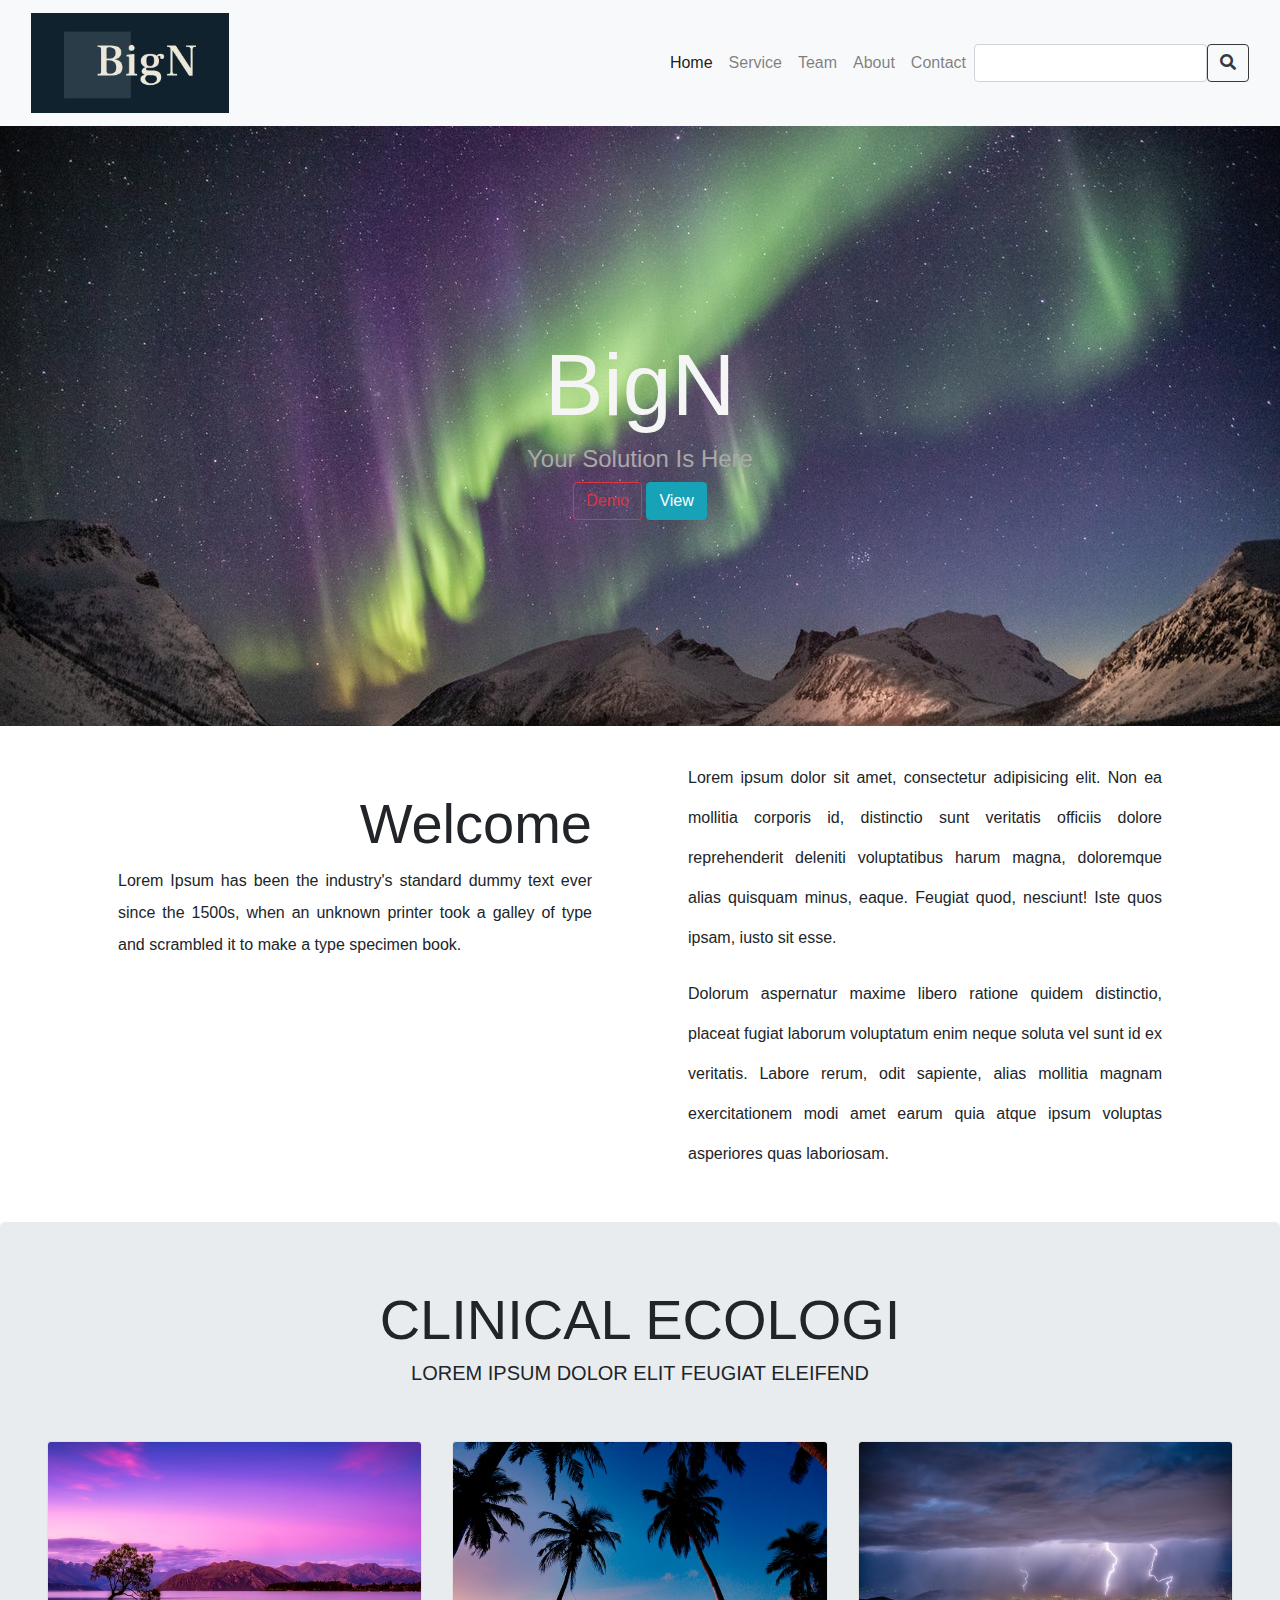
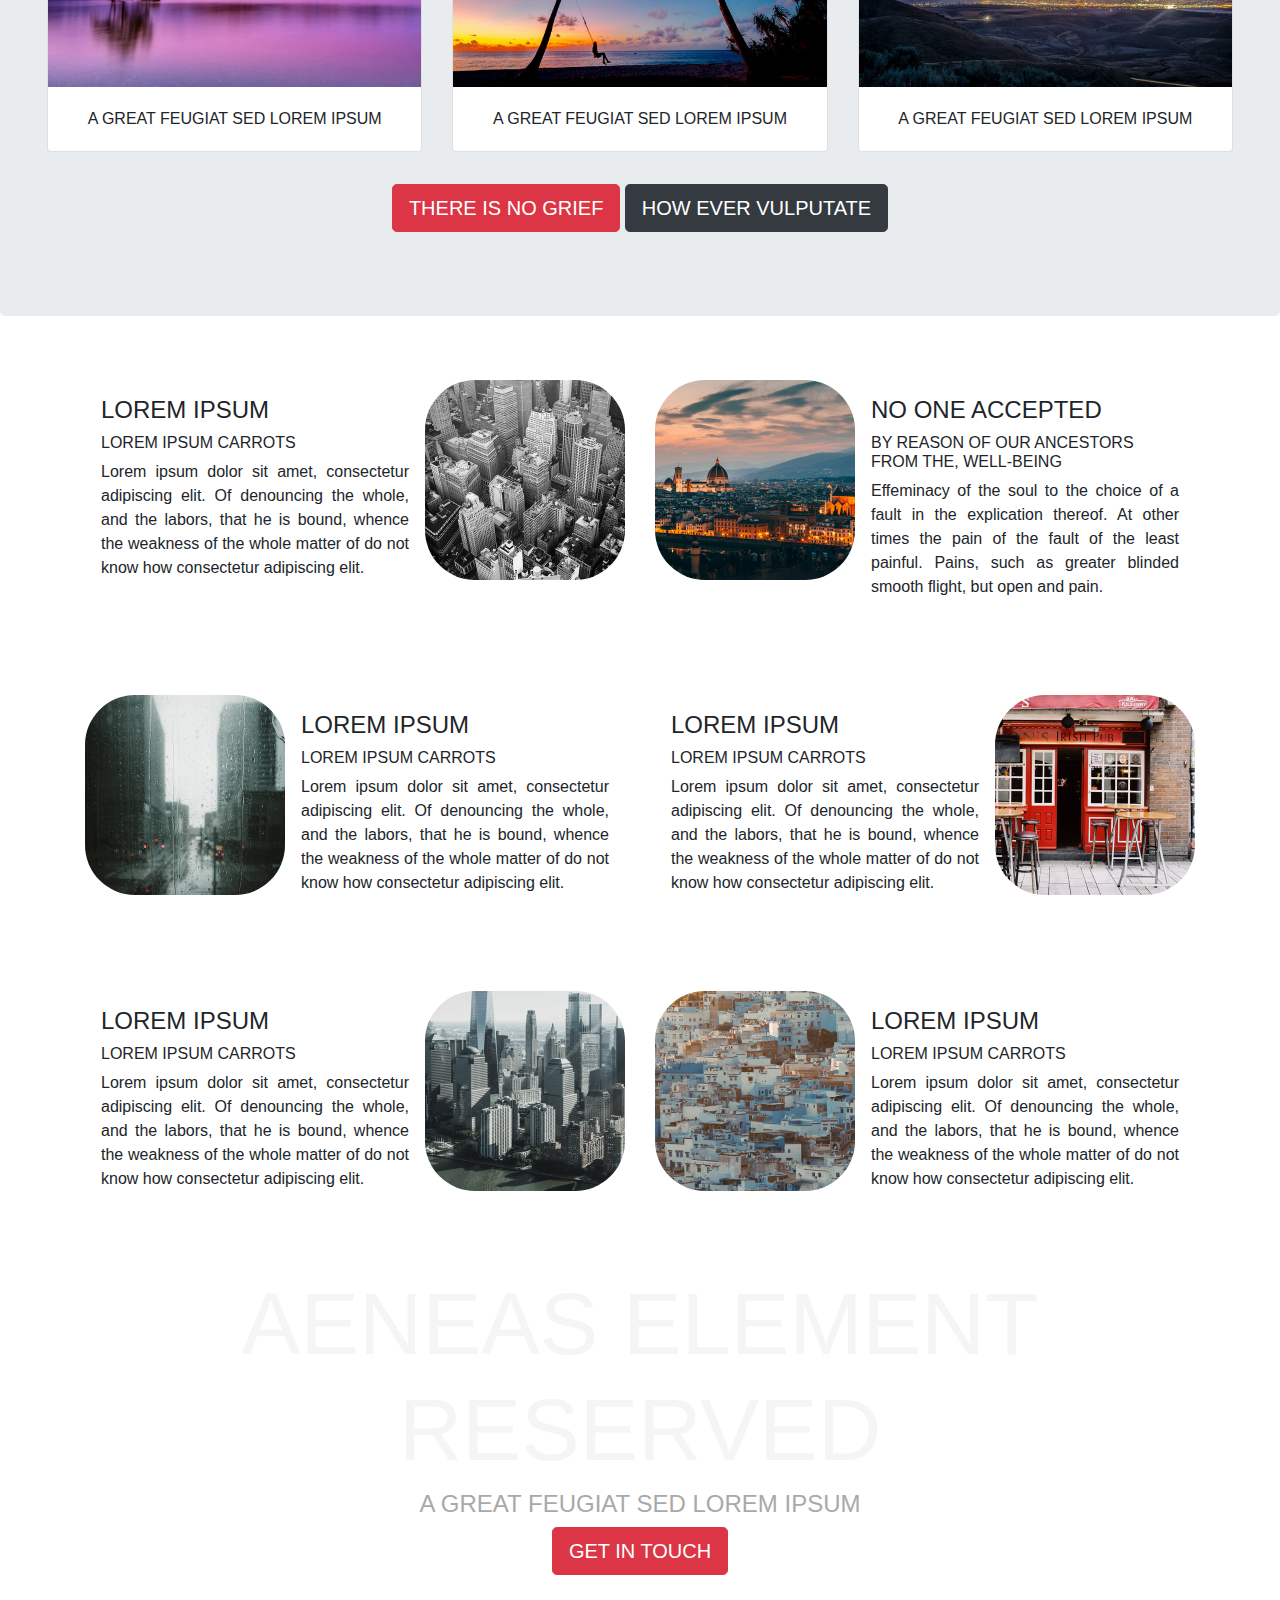
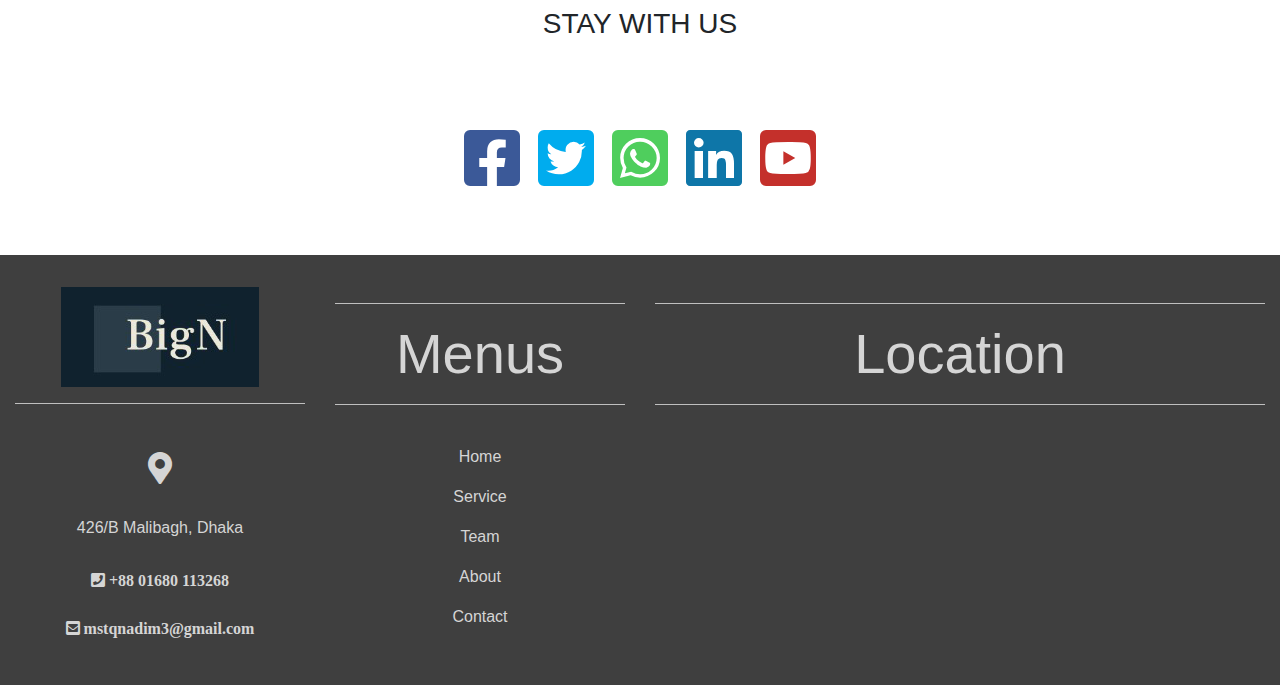
<file: index.html>
<!DOCTYPE html>
<html lang="en">
<head>
    <meta charset="UTF-8">
    <meta name="viewport" content="width=device-width, initial-scale=1.0">
    <title>Project BigN</title>
    <link rel="shortcut icon" href="img/fav.jpg">
    <link rel="stylesheet" href="https://cdn.jsdelivr.net/npm/bootstrap@4.5.3/dist/css/bootstrap.min.css">
    <link rel="stylesheet" href="css/style.css">
    <link rel="stylesheet" href="https://pro.fontawesome.com/releases/v5.13.0/css/all.css">
</head>
<body>
    <!--Navigation_Menu-->
    <nav class="navbar navbar-expand-lg navbar-light bg-light sticky-top">
        <div class="container-fluid">
            <a href="index.html" class="navbar-brand"><img src="img/logo.png" alt="site_logo"></a>
            <button class="navbar-toggler" type="button" data-toggle="collapse" data-target="#iconResponsive">
                <span class="navbar-toggler-icon"></span>
            </button>
            <div class="collapse navbar-collapse" id="iconResponsive">
                <ol class="navbar-nav ml-auto">
                    <li class="nav-item active"><a class="nav-link" href="index.html">Home</a></li>
                    <li class="nav-item"><a class="nav-link" href="service.html">Service</a></li>
                    <li class="nav-item"><a class="nav-link" href="team.html">Team</a></li>
                    <li class="nav-item"><a class="nav-link" href="about.html">About</a></li>
                    <li class="nav-item"><a class="nav-link" href="contact.html">Contact</a></li>
                </ol>
                <form class="form-inline my-2 my-lg-0" action="">
                    <input class="form-control mr-sm-0" type="search" aria-label="Search">
                    <button class="btn btn-outline-dark my-2 my-sm-0" type="submit"><i class="fas fa-search"></i></button>
                </form>
            </div>
        </div>
    </nav>
    <!--Banner & Text-->
    <div class="masthead">
        <div class="container-fluid h-100">
            <div class="row h-100 align-items-center">
                <div class="col-12 text-center">
                    <h2 class="display-2" style="color:whitesmoke;">BigN</h2>
                    <h4 style="color: darkgray;">Your Solution Is Here</h4>
                    <button type="button" class="btn btn-outline-danger">Demo</button>
                    <button type="button" class="btn btn-info">View</button>
                </div>
            </div>
        </div>
    </div>
    <!--Two Colmn Welcome-->
    <div class="container 75% padding">
        <div class="row padding">
            <div class="col-lg-6 text-right welcome_gap">
                <h3 class="display-4">Welcome</h3>
                <p class="text-justify">Lorem Ipsum has been the industry's standard dummy 
                    text ever since the 1500s, when an unknown printer took a galley of type 
                    and scrambled it to make a type specimen book.</p>
            </div>
            <div class="col-lg-6 welcome2_gap">
                <p class="text-justify">Lorem ipsum dolor sit amet, consectetur adipisicing 
                    elit. Non ea mollitia corporis id, distinctio sunt veritatis officiis 
                    dolore reprehenderit deleniti voluptatibus harum magna, doloremque alias 
                    quisquam minus, eaque. Feugiat quod, nesciunt! Iste quos ipsam, iusto 
                    sit esse.</p>
                <p class="text-justify">Dolorum aspernatur maxime libero ratione quidem 
                    distinctio, placeat fugiat laborum voluptatum enim neque soluta vel 
                    sunt id ex veritatis. Labore rerum, odit sapiente, alias mollitia 
                    magnam exercitationem modi amet earum quia atque ipsum voluptas 
                    asperiores quas laboriosam.</p>
            </div>
        </div>
    </div>
    <!--M&V-->
    <div class="container-fluid 75%">
        <div class="row jumbotron">
            <div class="col-lg-12 text-center mv_padding">
                <h3 class="display-4">CLINICAL ECOLOGI</h3>
                <h5>LOREM IPSUM DOLOR ELIT FEUGIAT ELEIFEND</h5>
            </div>
            <div class="col-xs-12 col-sm-6 col-md-4 c_padding">
                <div class="card text-center">
                    <img src="img/card_001.jpg" class="card-img-top" alt="">
                    <div class="card-body">
                        <p class="card-text">A GREAT FEUGIAT SED LOREM IPSUM</p>
                    </div>
                </div>
            </div>
            <div class="col-xs-12 col-sm-6 col-md-4 c_padding">
                <div class="card text-center">
                    <img src="img/card_002.jpg" class="card-img-top" alt="">
                    <div class="card-body">
                        <p class="card-text">A GREAT FEUGIAT SED LOREM IPSUM</p>
                    </div>
                </div>
            </div>
            <div class="col-xs-12 col-md-4 c_padding">
                <div class="card text-center">
                    <img src="img/card_003.jpg" class="card-img-top" alt="">
                    <div class="card-body">
                        <p class="card-text">A GREAT FEUGIAT SED LOREM IPSUM</p>
                    </div>
                </div>
            </div>
            <div class="col-12 text-center">
                <button class="btn btn-danger btn-lg b_padding">THERE IS NO GRIEF</button>
                <button class="btn btn-dark btn-lg b_padding">HOW EVER VULPUTATE</button>
            </div>
        </div>
    </div>
    <!--Image/Text-->
    <div class="container padding">
        <div class="row padding">
            <div class="col-lg-6 media it_margin">
                <div class="media-body pic_padding">
                    <h4>LOREM IPSUM</h4>
                    <h6>LOREM IPSUM CARROTS</h6>
                    <p class="text-justify">Lorem ipsum dolor sit amet, consectetur adipiscing elit. 
                        Of denouncing the whole, and the labors, that he is bound, whence the weakness 
                        of the whole matter of do not know how consectetur adipiscing elit.</p>
                </div>
                <img src="img/img_001.jpg" style="height: 200px; width: 200px; border-radius: 50px;" alt="">
            </div>
            <div class="col-lg-6 media it_margin">
                <img src="img/img_002.jpg" style="height: 200px; width: 200px; border-radius: 50px;" alt="">
                <div class="pic_padding media-body">
                    <h4>NO ONE ACCEPTED</h4>
                    <h6>BY REASON OF OUR ANCESTORS FROM THE, WELL-BEING</h6>
                    <p class="text-justify">Effeminacy of the soul to the choice of a fault in the 
                        explication thereof. At other times the pain of the fault of the least painful. 
                        Pains, such as greater blinded smooth flight, but open and pain.</p>
                </div>
            </div>
            <div class="col-lg-6 media it_margin">
                <img src="img/img_003.jpg" style="height: 200px; width: 200px; border-radius: 50px;" alt="">
                <div class="media-body pic_padding">
                    <h4>LOREM IPSUM</h4>
                    <h6>LOREM IPSUM CARROTS</h6>
                    <p class="text-justify">Lorem ipsum dolor sit amet, consectetur adipiscing elit. Of denouncing 
                        the whole, and the labors, that he is bound, whence the weakness of the 
                        whole matter of do not know how consectetur adipiscing elit.</p>
                </div>
            </div>
            <div class="col-lg-6 media it_margin">
                <div class="media-body pic_padding">
                    <h4>LOREM IPSUM</h4>
                    <h6>LOREM IPSUM CARROTS</h6>
                    <p class="text-justify">Lorem ipsum dolor sit amet, consectetur adipiscing elit. Of denouncing 
                        the whole, and the labors, that he is bound, whence the weakness of the 
                        whole matter of do not know how consectetur adipiscing elit.</p>
                </div>
                <img src="img/img_004.jpg" style="height: 200px; width: 200px; border-radius: 50px;" alt="">
            </div>
            <div class="col-lg-6 media it_margin">
                <div class="media-body pic_padding">
                    <h4>LOREM IPSUM</h4>
                    <h6>LOREM IPSUM CARROTS</h6>
                    <p class="text-justify">Lorem ipsum dolor sit amet, consectetur adipiscing elit. Of denouncing 
                        the whole, and the labors, that he is bound, whence the weakness of the 
                        whole matter of do not know how consectetur adipiscing elit.</p>
                </div>
                <img src="img/img_005.jpg" style="height: 200px; width: 200px; border-radius: 50px;" alt="">
            </div>
            <div class="col-lg-6 media it_margin">
                <img src="img/img_006.jpg" style="height: 200px; width: 200px; border-radius: 50px;" alt="">
                <div class="media-body pic_padding">
                    <h4>LOREM IPSUM</h4>
                    <h6>LOREM IPSUM CARROTS</h6>
                    <p class="text-justify">Lorem ipsum dolor sit amet, consectetur adipiscing elit. Of denouncing 
                        the whole, and the labors, that he is bound, whence the weakness of the 
                        whole matter of do not know how consectetur adipiscing elit.</p>
                </div>
            </div>
        </div>
    </div>
    <!--Fixed Image-->
    <div class="masimage">
        <div class="container-fluid h-100">
            <div class="row h-100 align-items-center">
                <div class="col-12 text-center">
                    <h2 class="display-2" style="color:whitesmoke;">AENEAS ELEMENT RESERVED</h2>
                    <h4 style="color: darkgray;">A GREAT FEUGIAT SED LOREM IPSUM</h4>
                    <a href="contact.html"><button type="button" class="btn btn-danger btn-lg">GET IN TOUCH</button></a>
                </div>
                <div class="col-12 text-center">
                    <h3 class="text-uppercase">Stay with us</h3>
                </div>
                <div class="col-12 social padding text-center">
                    <a href="#"><i class="fab fa-facebook-square" style="color: #3b5998;"></i></a>
                    <a href="#"><i class="fab fa-twitter-square" style="color: #00acee;"></i></a>
                    <a href="#"><i class="fab fa-whatsapp-square" style="color: #4fce5d;"></i></a>
                    <a href="#"><i class="fab fa-linkedin" style="color: #0e76a8;"></i></a>
                    <a href="#"><i class="fab fa-youtube-square" style="color: #c4302b;"></i></a>
                </div>
            </div>
        </div>
    </div>
    <!--Footer-->
    <footer>
        <div class="container-fluid padding">
            <div class="row padding" style="padding-bottom: 2em; padding-top: 2em;">
                <div class="col-md-3 text-center">
                    <img src="img/logo.png" alt="">
                    <hr class="light" color="#d5d5d5">
                    <i class="fas fa-map-marker-alt" style="font-size: 2em; padding: 1em;"></i><address>426/B Malibagh, Dhaka</address>
                    <i class="fas fa-phone-square" style="padding: 1em;"> +88 01680 113268</i><br>
                    <i class="fas fa-envelope-square" style="padding: 1em;"> mstqnadim3@gmail.com</i>
                </div>
                <div class="col-md-3 text-center">
                    <div>
                        <hr class="light" color="#d5d5d5">
                        <h3 class="display-4">Menus</h3>
                        <hr class="light" color="#d5d5d5">
                    </div>
                    <div style="padding: 1em;">
                        <ol class="navbar-nav ml-auto">
                            <li class="nav-item active"><a class="nav-link" href="index.html" style="color: #d5d5d5;">Home</a></li>
                            <li class="nav-item"><a class="nav-link" href="service.html" style="color: #d5d5d5;">Service</a></li>
                            <li class="nav-item"><a class="nav-link" href="team.html" style="color: #d5d5d5;">Team</a></li>
                            <li class="nav-item"><a class="nav-link" href="about.html" style="color: #d5d5d5;">About</a></li>
                            <li class="nav-item"><a class="nav-link" href="contact.html" style="color: #d5d5d5;">Contact</a></li>
                        </ol>
                    </div>
                </div>
                <div class="col-md-6 text-center">
                    <div>
                        <hr class="light" color="#d5d5d5">
                        <h3 class="display-4">Location</h3>
                        <hr class="light" color="#d5d5d5">
                    </div>
                    <iframe src="https://www.google.com/maps/embed?pb=!1m18!1m12!1m3!1d383.8644827307625!2d90.4142715694182!3d23.748984332890213!2m3!1f0!2f0!3f0!3m2!1i1024!2i768!4f13.1!3m3!1m2!1s0x0%3A0x0!2zMjPCsDQ0JzU3LjIiTiA5MMKwMjQnNTIuMyJF!5e0!3m2!1sen!2sbd!4v1606992942146!5m2!1sen!2sbd" width="300" height="200" frameborder="0" style="border:0;" allowfullscreen="" aria-hidden="false" tabindex="0"></iframe>
                </div>
            </div>
        </div>
    </footer>
    <!--Script's-->
    <script src="https://code.jquery.com/jquery-3.5.1.slim.min.js"></script>
    <script src="https://cdn.jsdelivr.net/npm/popper.js@1.16.1/dist/umd/popper.min.js"></script>
    <script src="https://cdn.jsdelivr.net/npm/bootstrap@4.5.3/dist/js/bootstrap.min.js"></script>
</body>
</html>
</file>
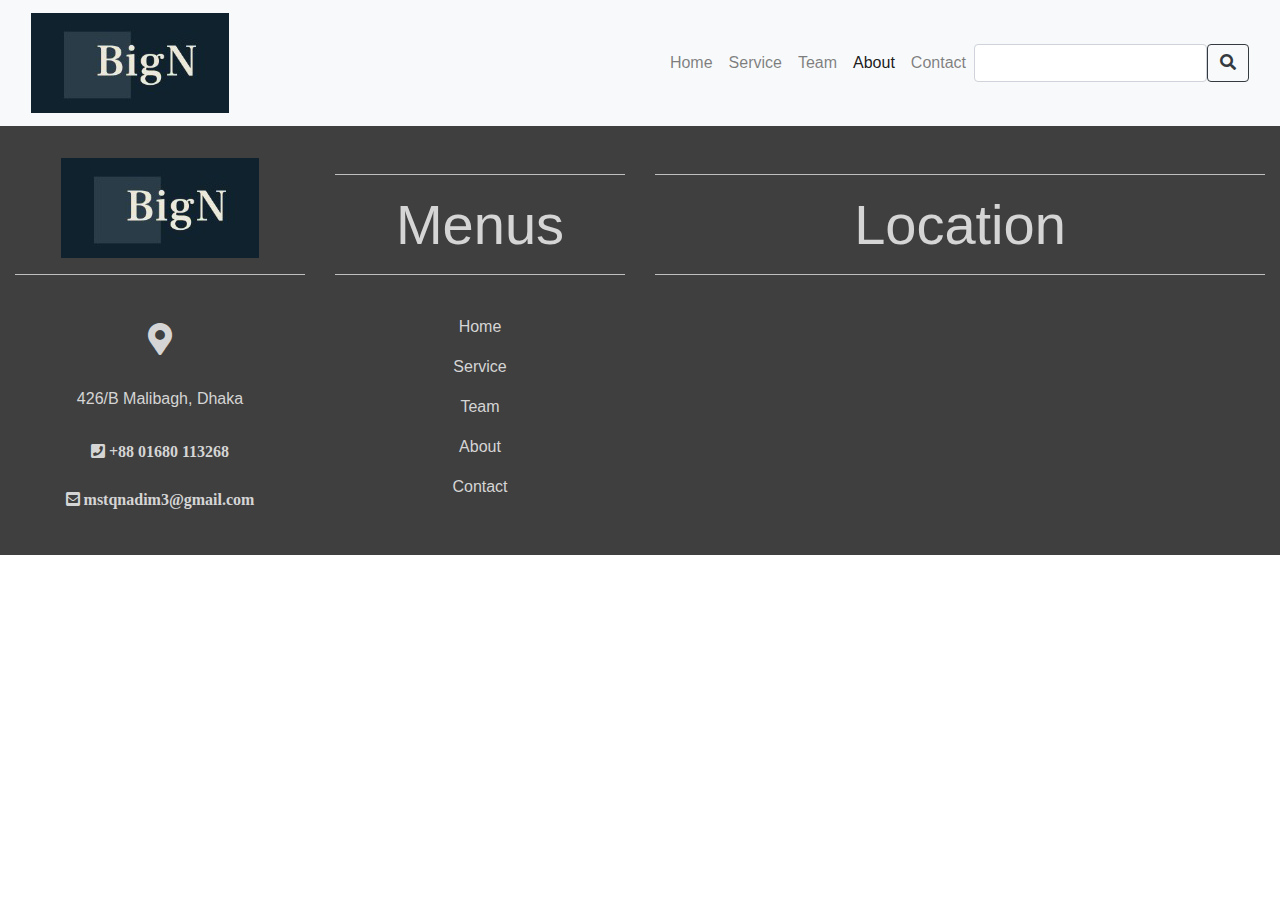
<file: about.html>
<!DOCTYPE html>
<html lang="en">
<head>
    <meta charset="UTF-8">
    <meta name="viewport" content="width=device-width, initial-scale=1.0">
    <title>Project BigN</title>
    <link rel="shortcut icon" href="img/fav.jpg">
    <link rel="stylesheet" href="https://cdn.jsdelivr.net/npm/bootstrap@4.5.3/dist/css/bootstrap.min.css">
    <link rel="stylesheet" href="css/style.css">
    <link rel="stylesheet" href="https://pro.fontawesome.com/releases/v5.13.0/css/all.css">
</head>
<body>
    <!--Navigation_Menu-->
    <nav class="navbar navbar-expand-lg navbar-light bg-light sticky-top">
        <div class="container-fluid">
            <a href="index.html" class="navbar-brand"><img src="img/logo.png" alt="site_logo"></a>
            <button class="navbar-toggler" type="button" data-toggle="collapse" data-target="#iconResponsive">
                <span class="navbar-toggler-icon"></span>
            </button>
            <div class="collapse navbar-collapse" id="iconResponsive">
                <ol class="navbar-nav ml-auto">
                    <li class="nav-item"><a class="nav-link" href="index.html">Home</a></li>
                    <li class="nav-item"><a class="nav-link" href="service.html">Service</a></li>
                    <li class="nav-item"><a class="nav-link" href="team.html">Team</a></li>
                    <li class="nav-item active"><a class="nav-link" href="about.html">About</a></li>
                    <li class="nav-item"><a class="nav-link" href="contact.html">Contact</a></li>
                </ol>
                <form class="form-inline my-2 my-lg-0" action="">
                    <input class="form-control mr-sm-0" type="search" aria-label="Search">
                    <button class="btn btn-outline-dark my-2 my-sm-0" type="submit"><i class="fas fa-search"></i></button>
                </form>
            </div>
        </div>
    </nav>
    <!--Footer-->
    <footer>
        <div class="container-fluid padding">
            <div class="row padding" style="padding-bottom: 2em; padding-top: 2em;">
                <div class="col-md-3 text-center">
                    <img src="img/logo.png" alt="">
                    <hr class="light" color="#d5d5d5">
                    <i class="fas fa-map-marker-alt" style="font-size: 2em; padding: 1em;"></i><address>426/B Malibagh, Dhaka</address>
                    <i class="fas fa-phone-square" style="padding: 1em;"> +88 01680 113268</i><br>
                    <i class="fas fa-envelope-square" style="padding: 1em;"> mstqnadim3@gmail.com</i>
                </div>
                <div class="col-md-3 text-center">
                    <div>
                        <hr class="light" color="#d5d5d5">
                        <h3 class="display-4">Menus</h3>
                        <hr class="light" color="#d5d5d5">
                    </div>
                    <div style="padding: 1em;">
                        <ol class="navbar-nav ml-auto">
                            <li class="nav-item active"><a class="nav-link" href="index.html" style="color: #d5d5d5;">Home</a></li>
                            <li class="nav-item"><a class="nav-link" href="service.html" style="color: #d5d5d5;">Service</a></li>
                            <li class="nav-item"><a class="nav-link" href="team.html" style="color: #d5d5d5;">Team</a></li>
                            <li class="nav-item"><a class="nav-link" href="about.html" style="color: #d5d5d5;">About</a></li>
                            <li class="nav-item"><a class="nav-link" href="contact.html" style="color: #d5d5d5;">Contact</a></li>
                        </ol>
                    </div>
                </div>
                <div class="col-md-6 text-center">
                    <div>
                        <hr class="light" color="#d5d5d5">
                        <h3 class="display-4">Location</h3>
                        <hr class="light" color="#d5d5d5">
                    </div>
                    <iframe src="https://www.google.com/maps/embed?pb=!1m18!1m12!1m3!1d383.8644827307625!2d90.4142715694182!3d23.748984332890213!2m3!1f0!2f0!3f0!3m2!1i1024!2i768!4f13.1!3m3!1m2!1s0x0%3A0x0!2zMjPCsDQ0JzU3LjIiTiA5MMKwMjQnNTIuMyJF!5e0!3m2!1sen!2sbd!4v1606992942146!5m2!1sen!2sbd" width="300" height="200" frameborder="0" style="border:0;" allowfullscreen="" aria-hidden="false" tabindex="0"></iframe>
                </div>
            </div>
        </div>
    </footer>
    <!--Script's-->
    <script src="https://code.jquery.com/jquery-3.5.1.slim.min.js"></script>
    <script src="https://cdn.jsdelivr.net/npm/popper.js@1.16.1/dist/umd/popper.min.js"></script>
    <script src="https://cdn.jsdelivr.net/npm/bootstrap@4.5.3/dist/js/bootstrap.min.js"></script>
</body>
</html>
</file>
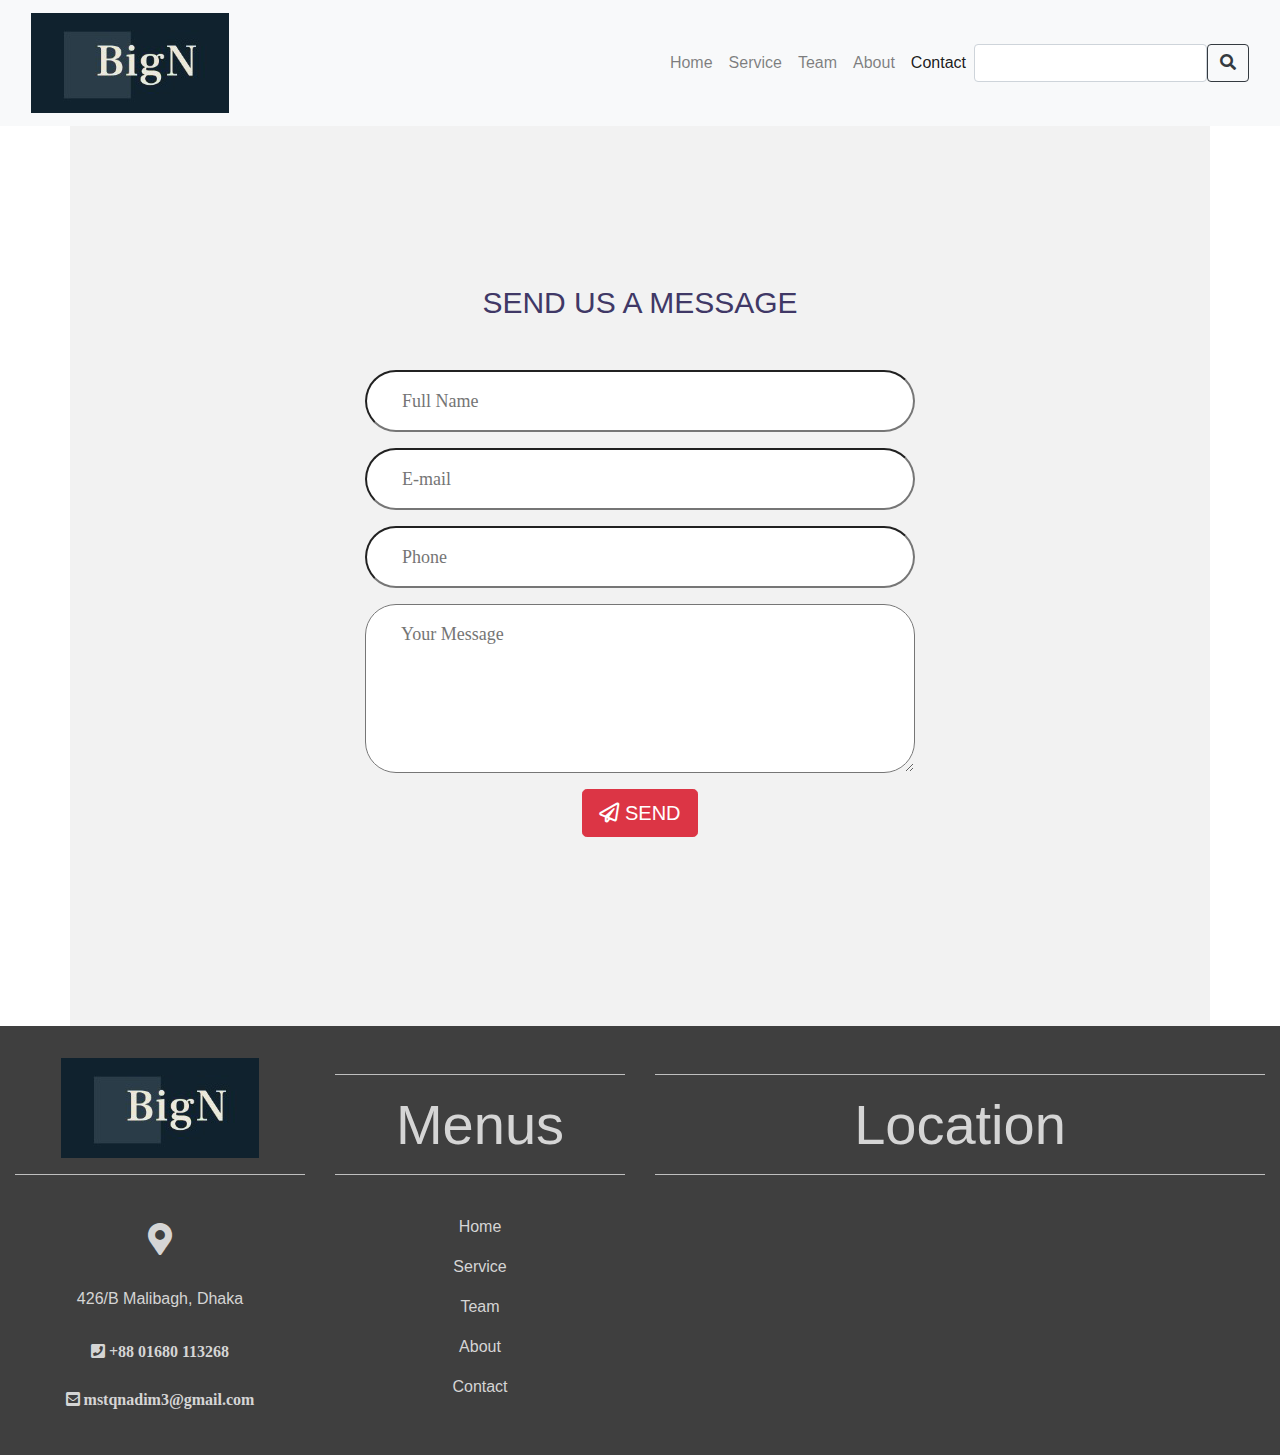
<file: contact.html>
<!DOCTYPE html>
<html lang="en">
<head>
    <meta charset="UTF-8">
    <meta name="viewport" content="width=device-width, initial-scale=1.0">
    <title>Project BigN</title>
    <link rel="shortcut icon" href="img/fav.jpg">
    <link rel="stylesheet" href="https://cdn.jsdelivr.net/npm/bootstrap@4.5.3/dist/css/bootstrap.min.css">
    <link rel="stylesheet" href="css/style.css">
    <link rel="stylesheet" href="https://pro.fontawesome.com/releases/v5.13.0/css/all.css">
</head>
<body>
    <!--Navigation_Menu-->
    <nav class="navbar navbar-expand-lg navbar-light bg-light sticky-top">
        <div class="container-fluid">
            <a href="index.html" class="navbar-brand"><img src="img/logo.png" alt="site_logo"></a>
            <button class="navbar-toggler" type="button" data-toggle="collapse" data-target="#iconResponsive">
                <span class="navbar-toggler-icon"></span>
            </button>
            <div class="collapse navbar-collapse" id="iconResponsive">
                <ol class="navbar-nav ml-auto">
                    <li class="nav-item"><a class="nav-link" href="index.html">Home</a></li>
                    <li class="nav-item"><a class="nav-link" href="service.html">Service</a></li>
                    <li class="nav-item"><a class="nav-link" href="team.html">Team</a></li>
                    <li class="nav-item"><a class="nav-link" href="about.html">About</a></li>
                    <li class="nav-item active"><a class="nav-link" href="contact.html">Contact</a></li>
                </ol>
                <form class="form-inline my-2 my-lg-0" action="">
                    <input class="form-control mr-sm-0" type="search" aria-label="Search">
                    <button class="btn btn-outline-dark my-2 my-sm-0" type="submit"><i class="fas fa-search"></i></button>
                </form>
            </div>
        </div>
    </nav>
    <!--Contact-->
    <div class="container contact100">

		<div class="wrap-100">
			<form class="contact_form validate-form">
				<span class="contact_form_title">
					Send Us A Message
				</span>

				<div class="wrap_input validate-input" data-validate="Please enter your name">
					<input class="input_01" type="text" name="name" placeholder="Full Name">
					<span class="focus_input"></span>
				</div>

				<div class="wrap_input validate-input" data-validate = "Please enter your email: e@a.x">
					<input class="input_01" type="text" name="email" placeholder="E-mail">
					<span class="focus_input"></span>
				</div>

				<div class="wrap_input validate-input" data-validate = "Please enter your phone">
					<input class="input_01" type="text" name="phone" placeholder="Phone">
					<span class="focus_input"></span>
				</div>

				<div class="wrap_input validate-input" data-validate = "Please enter your message">
					<textarea class="input_01" name="message" placeholder="Your Message"></textarea>
					<span class="focus_input"></span>
				</div>

				<div class="col-12 text-center">
                    <button class="btn btn-danger btn-lg b_padding"><i class="far fa-paper-plane"></i> SEND</button>
                </div>
			</form>
		</div>
	</div>
    <!--Footer-->
    <footer>
        <div class="container-fluid padding">
            <div class="row padding" style="padding-bottom: 2em; padding-top: 2em;">
                <div class="col-md-3 text-center">
                    <img src="img/logo.png" alt="">
                    <hr class="light" color="#d5d5d5">
                    <i class="fas fa-map-marker-alt" style="font-size: 2em; padding: 1em;"></i><address>426/B Malibagh, Dhaka</address>
                    <i class="fas fa-phone-square" style="padding: 1em;"> +88 01680 113268</i><br>
                    <i class="fas fa-envelope-square" style="padding: 1em;"> mstqnadim3@gmail.com</i>
                </div>
                <div class="col-md-3 text-center">
                    <div>
                        <hr class="light" color="#d5d5d5">
                        <h3 class="display-4">Menus</h3>
                        <hr class="light" color="#d5d5d5">
                    </div>
                    <div style="padding: 1em;">
                        <ol class="navbar-nav ml-auto">
                            <li class="nav-item active"><a class="nav-link" href="index.html" style="color: #d5d5d5;">Home</a></li>
                            <li class="nav-item"><a class="nav-link" href="service.html" style="color: #d5d5d5;">Service</a></li>
                            <li class="nav-item"><a class="nav-link" href="team.html" style="color: #d5d5d5;">Team</a></li>
                            <li class="nav-item"><a class="nav-link" href="about.html" style="color: #d5d5d5;">About</a></li>
                            <li class="nav-item"><a class="nav-link" href="contact.html" style="color: #d5d5d5;">Contact</a></li>
                        </ol>
                    </div>
                </div>
                <div class="col-md-6 text-center">
                    <div>
                        <hr class="light" color="#d5d5d5">
                        <h3 class="display-4">Location</h3>
                        <hr class="light" color="#d5d5d5">
                    </div>
                    <iframe src="https://www.google.com/maps/embed?pb=!1m18!1m12!1m3!1d383.8644827307625!2d90.4142715694182!3d23.748984332890213!2m3!1f0!2f0!3f0!3m2!1i1024!2i768!4f13.1!3m3!1m2!1s0x0%3A0x0!2zMjPCsDQ0JzU3LjIiTiA5MMKwMjQnNTIuMyJF!5e0!3m2!1sen!2sbd!4v1606992942146!5m2!1sen!2sbd" width="300" height="200" frameborder="0" style="border:0;" allowfullscreen="" aria-hidden="false" tabindex="0"></iframe>
                </div>
            </div>
        </div>
    </footer>
    <!--Script's-->
    <script src="https://code.jquery.com/jquery-3.5.1.slim.min.js"></script>
    <script src="https://cdn.jsdelivr.net/npm/popper.js@1.16.1/dist/umd/popper.min.js"></script>
    <script src="https://cdn.jsdelivr.net/npm/bootstrap@4.5.3/dist/js/bootstrap.min.js"></script>
</body>
</html>
</file>
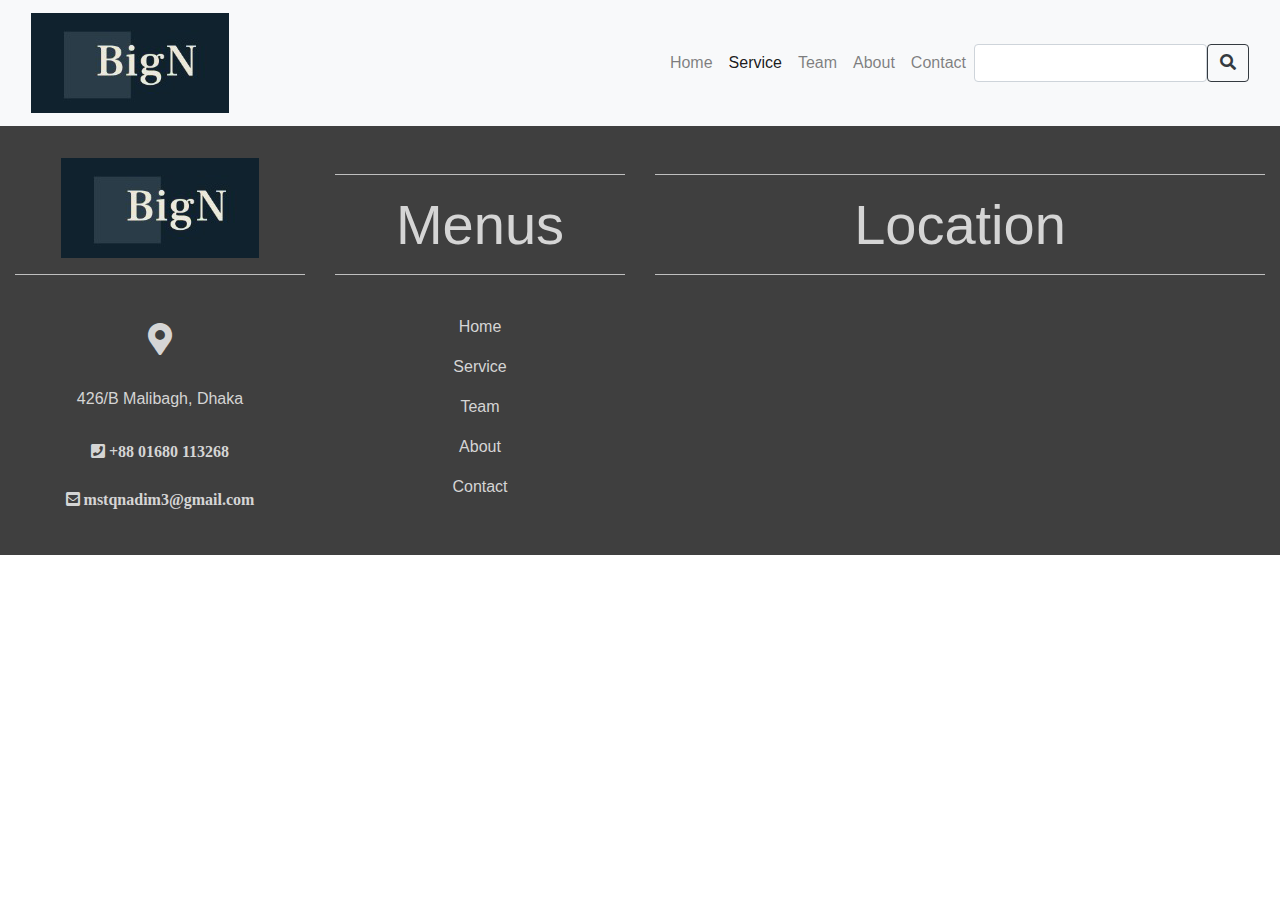
<file: service.html>
<!DOCTYPE html>
<html lang="en">
<head>
    <meta charset="UTF-8">
    <meta name="viewport" content="width=device-width, initial-scale=1.0">
    <title>Project BigN</title>
    <link rel="shortcut icon" href="img/fav.jpg">
    <link rel="stylesheet" href="https://cdn.jsdelivr.net/npm/bootstrap@4.5.3/dist/css/bootstrap.min.css">
    <link rel="stylesheet" href="css/style.css">
    <link rel="stylesheet" href="https://pro.fontawesome.com/releases/v5.13.0/css/all.css">
</head>
<body>
    <!--Navigation_Menu-->
    <nav class="navbar navbar-expand-lg navbar-light bg-light sticky-top">
        <div class="container-fluid">
            <a href="index.html" class="navbar-brand"><img src="img/logo.png" alt="site_logo"></a>
            <button class="navbar-toggler" type="button" data-toggle="collapse" data-target="#iconResponsive">
                <span class="navbar-toggler-icon"></span>
            </button>
            <div class="collapse navbar-collapse" id="iconResponsive">
                <ol class="navbar-nav ml-auto">
                    <li class="nav-item"><a class="nav-link" href="index.html">Home</a></li>
                    <li class="nav-item active"><a class="nav-link" href="service.html">Service</a></li>
                    <li class="nav-item"><a class="nav-link" href="team.html">Team</a></li>
                    <li class="nav-item"><a class="nav-link" href="about.html">About</a></li>
                    <li class="nav-item"><a class="nav-link" href="contact.html">Contact</a></li>
                </ol>
                <form class="form-inline my-2 my-lg-0" action="">
                    <input class="form-control mr-sm-0" type="search" aria-label="Search">
                    <button class="btn btn-outline-dark my-2 my-sm-0" type="submit"><i class="fas fa-search"></i></button>
                </form>
            </div>
        </div>
    </nav>
    
    <!--Footer-->
    <footer>
        <div class="container-fluid padding">
            <div class="row padding" style="padding-bottom: 2em; padding-top: 2em;">
                <div class="col-md-3 text-center">
                    <img src="img/logo.png" alt="">
                    <hr class="light" color="#d5d5d5">
                    <i class="fas fa-map-marker-alt" style="font-size: 2em; padding: 1em;"></i><address>426/B Malibagh, Dhaka</address>
                    <i class="fas fa-phone-square" style="padding: 1em;"> +88 01680 113268</i><br>
                    <i class="fas fa-envelope-square" style="padding: 1em;"> mstqnadim3@gmail.com</i>
                </div>
                <div class="col-md-3 text-center">
                    <div>
                        <hr class="light" color="#d5d5d5">
                        <h3 class="display-4">Menus</h3>
                        <hr class="light" color="#d5d5d5">
                    </div>
                    <div style="padding: 1em;">
                        <ol class="navbar-nav ml-auto">
                            <li class="nav-item active"><a class="nav-link" href="index.html" style="color: #d5d5d5;">Home</a></li>
                            <li class="nav-item"><a class="nav-link" href="service.html" style="color: #d5d5d5;">Service</a></li>
                            <li class="nav-item"><a class="nav-link" href="team.html" style="color: #d5d5d5;">Team</a></li>
                            <li class="nav-item"><a class="nav-link" href="about.html" style="color: #d5d5d5;">About</a></li>
                            <li class="nav-item"><a class="nav-link" href="contact.html" style="color: #d5d5d5;">Contact</a></li>
                        </ol>
                    </div>
                </div>
                <div class="col-md-6 text-center">
                    <div>
                        <hr class="light" color="#d5d5d5">
                        <h3 class="display-4">Location</h3>
                        <hr class="light" color="#d5d5d5">
                    </div>
                    <iframe src="https://www.google.com/maps/embed?pb=!1m18!1m12!1m3!1d383.8644827307625!2d90.4142715694182!3d23.748984332890213!2m3!1f0!2f0!3f0!3m2!1i1024!2i768!4f13.1!3m3!1m2!1s0x0%3A0x0!2zMjPCsDQ0JzU3LjIiTiA5MMKwMjQnNTIuMyJF!5e0!3m2!1sen!2sbd!4v1606992942146!5m2!1sen!2sbd" width="300" height="200" frameborder="0" style="border:0;" allowfullscreen="" aria-hidden="false" tabindex="0"></iframe>
                </div>
            </div>
        </div>
    </footer>
    <!--Script's-->
    <script src="https://code.jquery.com/jquery-3.5.1.slim.min.js"></script>
    <script src="https://cdn.jsdelivr.net/npm/popper.js@1.16.1/dist/umd/popper.min.js"></script>
    <script src="https://cdn.jsdelivr.net/npm/bootstrap@4.5.3/dist/js/bootstrap.min.js"></script>
</body>
</html>
</file>
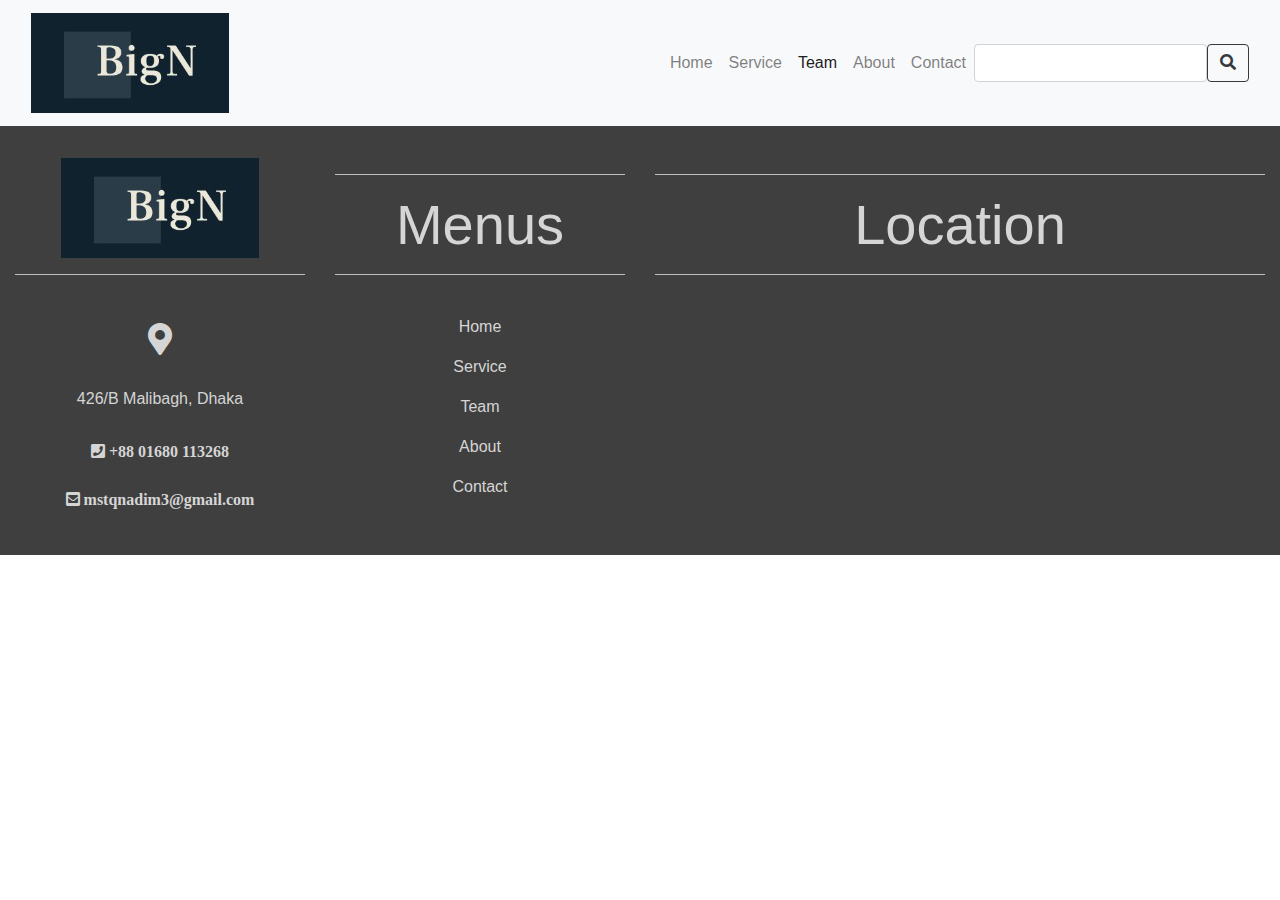
<file: team.html>
<!DOCTYPE html>
<html lang="en">
<head>
    <meta charset="UTF-8">
    <meta name="viewport" content="width=device-width, initial-scale=1.0">
    <title>Project BigN</title>
    <link rel="shortcut icon" href="img/fav.jpg">
    <link rel="stylesheet" href="https://cdn.jsdelivr.net/npm/bootstrap@4.5.3/dist/css/bootstrap.min.css">
    <link rel="stylesheet" href="css/style.css">
    <link rel="stylesheet" href="https://pro.fontawesome.com/releases/v5.13.0/css/all.css">
</head>
<body>
    <!--Navigation_Menu-->
    <nav class="navbar navbar-expand-lg navbar-light bg-light sticky-top">
        <div class="container-fluid">
            <a href="index.html" class="navbar-brand"><img src="img/logo.png" alt="site_logo"></a>
            <button class="navbar-toggler" type="button" data-toggle="collapse" data-target="#iconResponsive">
                <span class="navbar-toggler-icon"></span>
            </button>
            <div class="collapse navbar-collapse" id="iconResponsive">
                <ol class="navbar-nav ml-auto">
                    <li class="nav-item"><a class="nav-link" href="index.html">Home</a></li>
                    <li class="nav-item"><a class="nav-link" href="service.html">Service</a></li>
                    <li class="nav-item active"><a class="nav-link" href="team.html">Team</a></li>
                    <li class="nav-item"><a class="nav-link" href="about.html">About</a></li>
                    <li class="nav-item"><a class="nav-link" href="contact.html">Contact</a></li>
                </ol>
                <form class="form-inline my-2 my-lg-0" action="">
                    <input class="form-control mr-sm-0" type="search" aria-label="Search">
                    <button class="btn btn-outline-dark my-2 my-sm-0" type="submit"><i class="fas fa-search"></i></button>
                </form>
            </div>
        </div>
    </nav>
    <!--Footer-->
    <footer>
        <div class="container-fluid padding">
            <div class="row padding" style="padding-bottom: 2em; padding-top: 2em;">
                <div class="col-md-3 text-center">
                    <img src="img/logo.png" alt="">
                    <hr class="light" color="#d5d5d5">
                    <i class="fas fa-map-marker-alt" style="font-size: 2em; padding: 1em;"></i><address>426/B Malibagh, Dhaka</address>
                    <i class="fas fa-phone-square" style="padding: 1em;"> +88 01680 113268</i><br>
                    <i class="fas fa-envelope-square" style="padding: 1em;"> mstqnadim3@gmail.com</i>
                </div>
                <div class="col-md-3 text-center">
                    <div>
                        <hr class="light" color="#d5d5d5">
                        <h3 class="display-4">Menus</h3>
                        <hr class="light" color="#d5d5d5">
                    </div>
                    <div style="padding: 1em;">
                        <ol class="navbar-nav ml-auto">
                            <li class="nav-item active"><a class="nav-link" href="index.html" style="color: #d5d5d5;">Home</a></li>
                            <li class="nav-item"><a class="nav-link" href="service.html" style="color: #d5d5d5;">Service</a></li>
                            <li class="nav-item"><a class="nav-link" href="team.html" style="color: #d5d5d5;">Team</a></li>
                            <li class="nav-item"><a class="nav-link" href="about.html" style="color: #d5d5d5;">About</a></li>
                            <li class="nav-item"><a class="nav-link" href="contact.html" style="color: #d5d5d5;">Contact</a></li>
                        </ol>
                    </div>
                </div>
                <div class="col-md-6 text-center">
                    <div>
                        <hr class="light" color="#d5d5d5">
                        <h3 class="display-4">Location</h3>
                        <hr class="light" color="#d5d5d5">
                    </div>
                    <iframe src="https://www.google.com/maps/embed?pb=!1m18!1m12!1m3!1d383.8644827307625!2d90.4142715694182!3d23.748984332890213!2m3!1f0!2f0!3f0!3m2!1i1024!2i768!4f13.1!3m3!1m2!1s0x0%3A0x0!2zMjPCsDQ0JzU3LjIiTiA5MMKwMjQnNTIuMyJF!5e0!3m2!1sen!2sbd!4v1606992942146!5m2!1sen!2sbd" width="300" height="200" frameborder="0" style="border:0;" allowfullscreen="" aria-hidden="false" tabindex="0"></iframe>
                </div>
            </div>
        </div>
    </footer>
    <!--Script's-->
    <script src="https://code.jquery.com/jquery-3.5.1.slim.min.js"></script>
    <script src="https://cdn.jsdelivr.net/npm/popper.js@1.16.1/dist/umd/popper.min.js"></script>
    <script src="https://cdn.jsdelivr.net/npm/bootstrap@4.5.3/dist/js/bootstrap.min.js"></script>
</body>
</html>
</file>
<file: css/style.css>
/* demo styling */
* {
    /* resetting the box model for all elements */
    box-sizing: border-box;
  }
  
  .demo-frame {
    /* making a nice frame/layout for examples */
    display: flex;
    flex-direction: column;
    align-items: center;
    justify-content: center;
    margin-bottom: -1rem;
    padding: 3rem;
    min-height: 100vh;
    color: rgb(52, 58, 64);
  }
  
  .demo-example {
    /* individual demo example styling */
    max-width: 60rem;
    margin-left: auto;
    margin-right: auto;
    margin-bottom: 1rem;
  }
  
  .demo-icon-list {
    list-style: none;
    display: flex;
    flex-direction: row;
    flex-wrap: wrap;
    align-items: center;
    justify-content: center;
    padding: 0;
    margin: 0;
  }
  
  .demo-icon {
    margin: 0;
    padding: 1.5rem 1rem;
  }

  .masthead {
    height: 600px;
    background-image: url('../img/banner.jpg');
    background-size: cover;
    background-position: center;
    background-repeat: no-repeat;
  }
  .welcome_gap {
      margin-top: 4em;
      margin-bottom: 4em;
      padding-left: 3em;
      padding-right: 3em;
      line-height: 2;
  }
  .welcome2_gap {
      margin-top: 2em;
      margin-bottom: 2em;
      padding-left: 3em;
      padding-right: 3em;
      line-height: 2.5;
  }
  .p_padding {
      padding: 0 0 0 5em;
  }
  .mv_padding {
      margin-bottom: 3em;
  }
  .c_padding {
      margin-bottom: 2em;
  }
  .b_padding {
    margin-bottom: 1em;
  }
  .pic_padding {
      padding-right: 1em;
      padding-left: 1em;
      padding-top: 1em;
      padding-bottom: 1em;
  }
  .it_margin {
      margin-top: 2em;
      margin-bottom: 2em;
  }
  .masimage {
    height: 600px;
    background-attachment: fixed;
    background-image: url('../img/image_001.jpg');
    background-size: cover;
    background-position: center;
    background-repeat: no-repeat;
  }
  .foot_padding {
    padding-top: 2em;
  }
  .social {
    font-size: 4em;
    padding: 2rem;
  }
  footer {
    background-color: #3f3f3f;
    color: #d5d5d5;
  }
  /*cotact*/
  .contact100 {
    width: 100%;  
    min-height: 100vh;
    display: -webkit-box;
    display: -webkit-flex;
    display: -moz-box;
    display: -ms-flexbox;
    display: flex;
    flex-wrap: wrap;
    justify-content: center;
    align-items: center;
    padding: 5px;
    position: relative;
    background-color: #f2f2f2;
  }
  .wrap-100 {
    width: 550px;
    background: transparent;
    padding: 10px 0px 20px 0px;
  }
  .contact_form {
    width: 100%;
  }
  .contact_form_title {
    display: block;
    font-family: Verdana, Geneva, Tahoma, sans-serif;
    font-size: 30px;
    color: #403866;
    line-height: 1.2;
    text-transform: uppercase;
    text-align: center;
    padding-bottom: 49px;
  }
  .wrap_input {
    width: 100%;
    background-color: #fff;
    border-radius: 31px;
    margin-bottom: 16px;
    position: relative;
    z-index: 1;
  }
  .input_01 {
    position: relative;
    display: block;
    width: 100%;
    background: #fff;
    border-radius: 31px;
    font-family: Ubuntu-Bold;
    font-size: 18px;
    color: #8f8fa1;
    line-height: 1.2;
  }
  input.input_01 {
    height: 62px;
    padding: 0 35px 0 35px;
  }
  textarea.input_01 {
    min-height: 169px;
    padding: 19px 35px 0 35px;
  }
  .focus_input {
    display: block;
    position: absolute;
    z-index: -1;
    width: 100%;
    height: 100%;
    top: 0;
    left: 50%;
    -webkit-transform: translateX(-50%);
    -moz-transform: translateX(-50%);
    -ms-transform: translateX(-50%);
    -o-transform: translateX(-50%);
    transform: translateX(-50%);
    border-radius: 31px;
    background-color: #fff;
    pointer-events: none;
    
    -webkit-transition: all 0.4s;
    -o-transition: all 0.4s;
    -moz-transition: all 0.4s;
    transition: all 0.4s;
  }
  
  .input_01:focus + .focus_input {
    width: calc(100% + 20px);
  }
</file>
